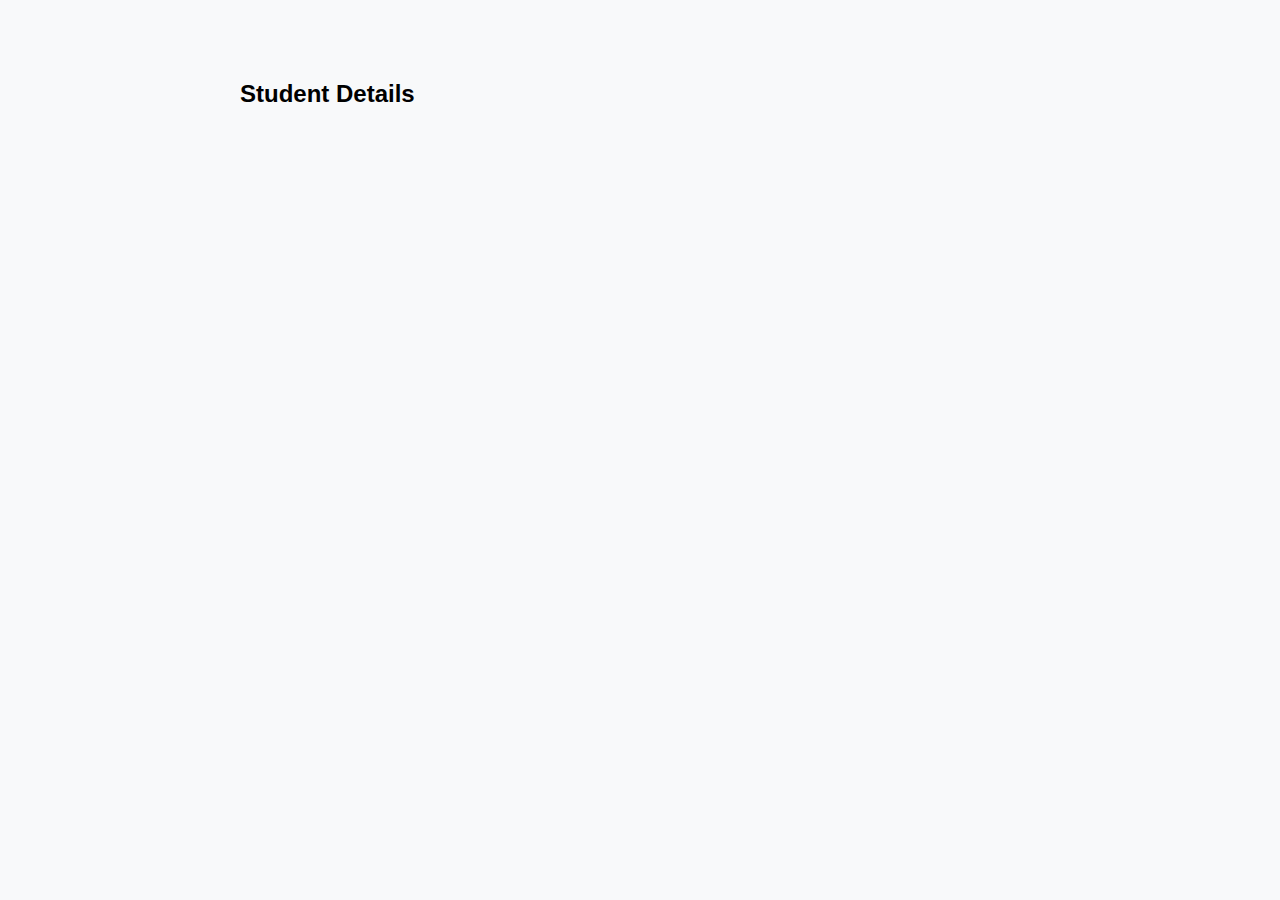
<file: trial/index.html>
<!DOCTYPE html>
<html lang="en">
<head>
    <meta charset="UTF-8">
    <meta name="viewport" content="width=device-width, initial-scale=1.0">
    <link rel="stylesheet" href="css/style.css">
    <title>Student Certificate System</title>
</head>
<body>

    <div class="container mt-5">
        <h2>Student Details</h2>
        <div id="studentDetails"></div>
    </div>

    <script src="https://code.jquery.com/jquery-3.5.1.slim.min.js"></script>
    <script src="js/script.js"></script>
</body>
</html>
</file>
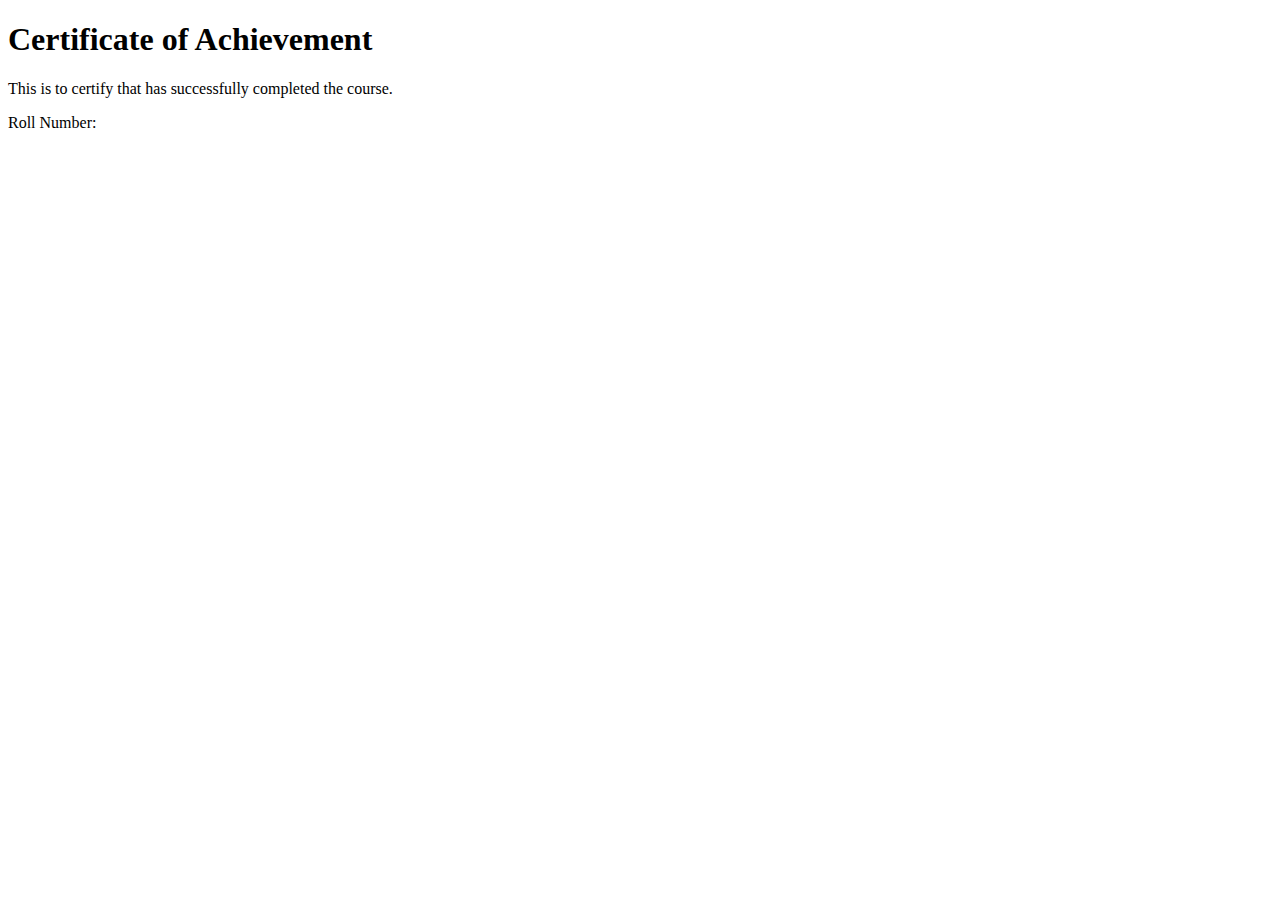
<file: trial/templates/certificate_template.html>
<!-- templates/certificate_template.html -->

<!DOCTYPE html>
<html lang="en">
<head>
    <meta charset="UTF-8">
    <meta name="viewport" content="width=device-width, initial-scale=1.0">
    <title>Certificate of Achievement</title>
    <!-- Add your certificate styles here -->
</head>
<body>
    <h1>Certificate of Achievement</h1>
    <p>This is to certify that <span id="studentName"></span> has successfully completed the course.</p>
    <p>Roll Number: <span id="rollNumber"></span></p>
    <!-- Add more certificate details as needed -->
</body>
</html>
</file>
<file: trial/css/style.css>
/* css/style.css */

body {
    font-family: 'Arial', sans-serif;
    background-color: #f8f9fa;
}

.container {
    max-width: 800px;
    margin: 0 auto;
}

.mt-5 {
    margin-top: 5rem !important;
}

/* Add more styles as needed */
</file>
